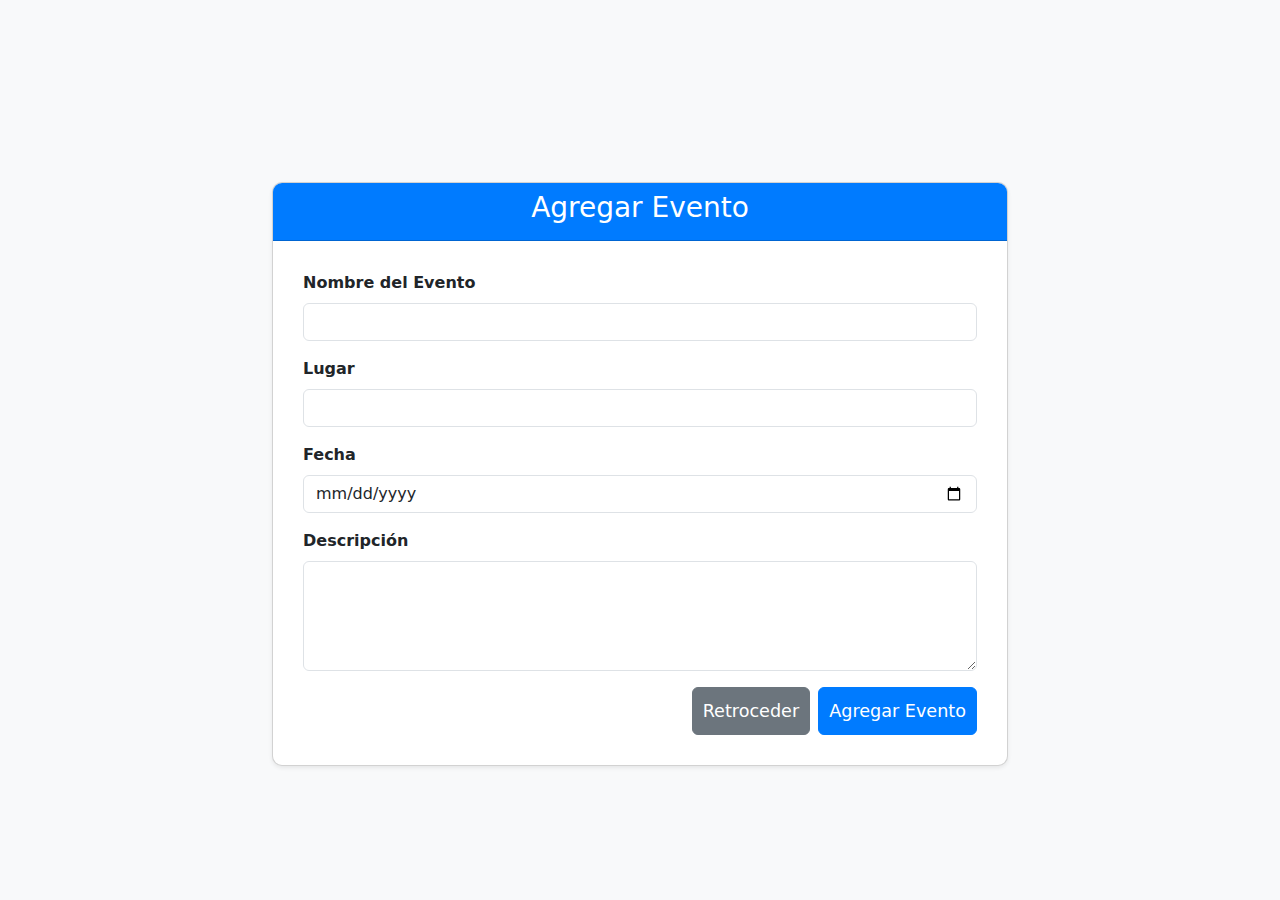
<file: src/main/resources/static/agregarEvento.html>
<!DOCTYPE html>
<html lang="en">
<head>
    <meta charset="UTF-8">
    <meta name="viewport" content="width=device-width, initial-scale=1.0">
    <title>Agregar Evento</title>
    <link href="https://cdn.jsdelivr.net/npm/bootstrap@5.3.0/dist/css/bootstrap.min.css" rel="stylesheet">
    <link rel="stylesheet" href="styles/formevento.css">
</head>
<body>
    <section class="iniciarsesion d-flex align-items-center">
        <div class="container">
            <div class="row justify-content-center">
                <div class="col-md-8">
                    <div class="card mt-5 shadow-sm">
                        <div class="card-header text-center">
                            <h3>Agregar Evento</h3>
                        </div>
                        <div class="card-body">
                            <form id="evento-form">
                                <div class="mb-3">
                                    <label for="nombre" class="form-label">Nombre del Evento</label>
                                    <input type="text" class="form-control" id="nombre" required>
                                </div>
                                <div class="mb-3">
                                    <label for="lugar" class="form-label">Lugar</label>
                                    <input type="text" class="form-control" id="lugar" required>
                                </div>
                                <div class="mb-3">
                                    <label for="fecha" class="form-label">Fecha</label>
                                    <input type="date" class="form-control" id="fecha" required>
                                </div>
                                <div class="mb-3">
                                    <label for="descripcion" class="form-label">Descripción</label>
                                    <textarea class="form-control" id="descripcion" rows="4" required></textarea>
                                </div>
                                <div class="d-grid gap-2 d-md-flex justify-content-md-end">
                                    <button type="button" class="btn btn-secondary" onclick="window.history.back()">Retroceder</button>
                                    <button type="submit" class="btn btn-primary">Agregar Evento</button>
                                </div>
                            </form>
                        </div>
                    </div>
                </div>
            </div>
        </div>
    </section>

    <script src="js/agregarEvento.js"></script>
    <script src="https://cdn.jsdelivr.net/npm/bootstrap@5.3.0/dist/js/bootstrap.bundle.min.js"></script>
</body>
</html>
</file>
<file: src/main/resources/static/styles/formevento.css>
body {
    background-color: #f8f9fa;
    height: 100vh;
    display: flex;
    align-items: center;
    justify-content: center;
}

.iniciarsesion {
    width: 100%;
    height: 100%;
    display: flex;
    align-items: center;
    justify-content: center;
}

.card {
    border-radius: 10px;
    overflow: hidden;
}

.card-header {
    background-color: #007bff;
    color: white;
    font-size: 1.5rem;
    font-weight: bold;
}

.card-body {
    padding: 30px;
}

.form-label {
    font-weight: bold;
}

.btn-primary {
    background-color: #007bff;
    border-color: #007bff;
    font-size: 1.1rem;
    padding: 10px;
}

.btn-primary:hover {
    background-color: #0056b3;
    border-color: #0056b3;
}

.btn-secondary {
    font-size: 1.1rem;
    padding: 10px;
}
</file>
